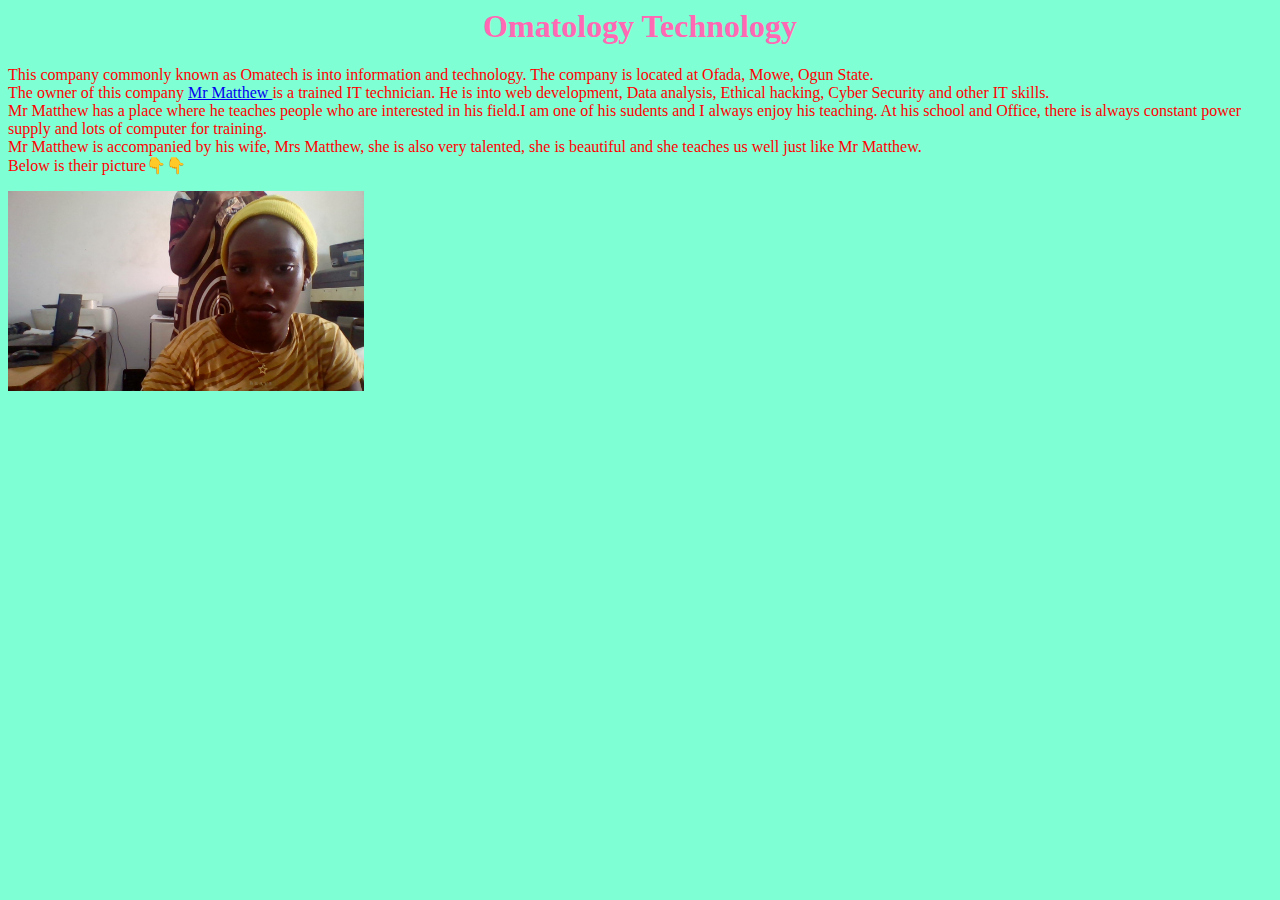
<file: index.html>
<html>
 <head>
  <title>index.html</title> 
    <link rel="stylesheet" href="new_style.css">
     </head>
    <body>
        <h1>Omatology Technology</h1>
        <p>This company commonly known as Omatech is into information and technology. 
            The company is located at Ofada, Mowe, Ogun State.
            <br> The owner of this company
            <a href="mr_matthew.html">Mr Matthew </a>is a    trained IT technician. 
            He is into web development, Data analysis, Ethical hacking, Cyber Security and other IT skills.
            <br> Mr Matthew has a place where he teaches people who are interested in his field.I am one of his sudents and I always enjoy his teaching. At his school and Office, there is always constant power supply  and lots of computer for training.
            <br>Mr Matthew is accompanied by his wife, Mrs Matthew, she is also very talented, she is beautiful and she teaches us well just like Mr Matthew.<br> Below is their picture👇👇</p>
       
        <img src="WIN_20250131_15_28_54_Pro.jpg" height="200px"/>
        
    
    </body>

</html>
</file>
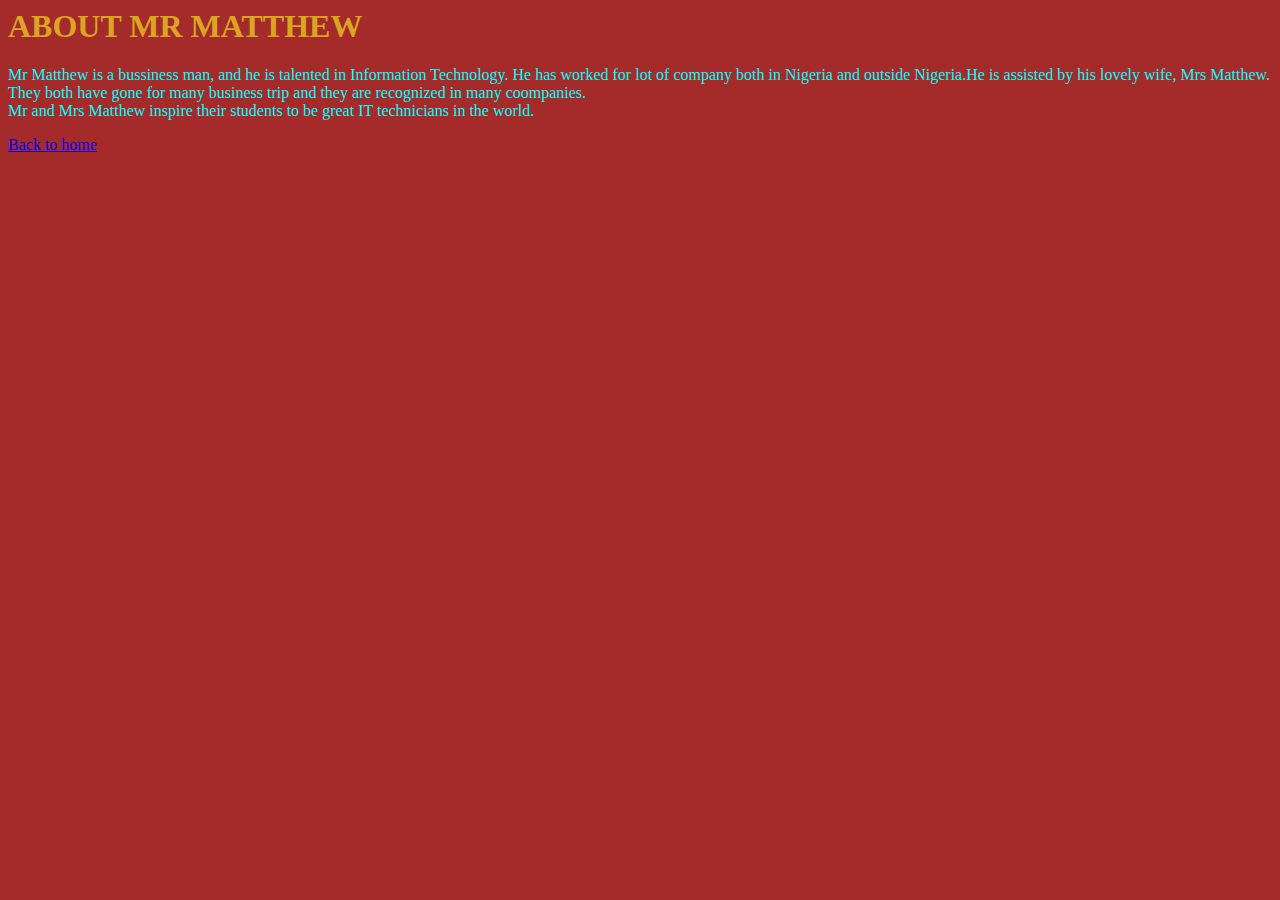
<file: mr_matthew.html>
<html>
  <head>
    <title>Mr Matthew </title>
      <style>
          h1{color: goldenrod}
          body{background-color: brown;
          color: aqua}
      </style>
    </head>
  <h1>ABOUT MR MATTHEW</h1>
<body>
  <p>Mr Matthew is a bussiness man, and he is talented in Information Technology. He has worked for lot of company both in Nigeria and outside Nigeria.He is assisted by his lovely wife, Mrs Matthew. They both have gone for many business trip and they are recognized in many coompanies.<br> Mr and Mrs Matthew inspire their students to be great IT technicians in the world. </p>  
  <a href="./index%20new.html">Back to home</a>  
    
    
    </body>

</html>
</file>
<file: new_style.css>
body{ 
    background-color: aquamarine;
    font-family: cursive;
     color: red;
}

h1{
        color: hotpink;
        text-align: center;
}
</file>
